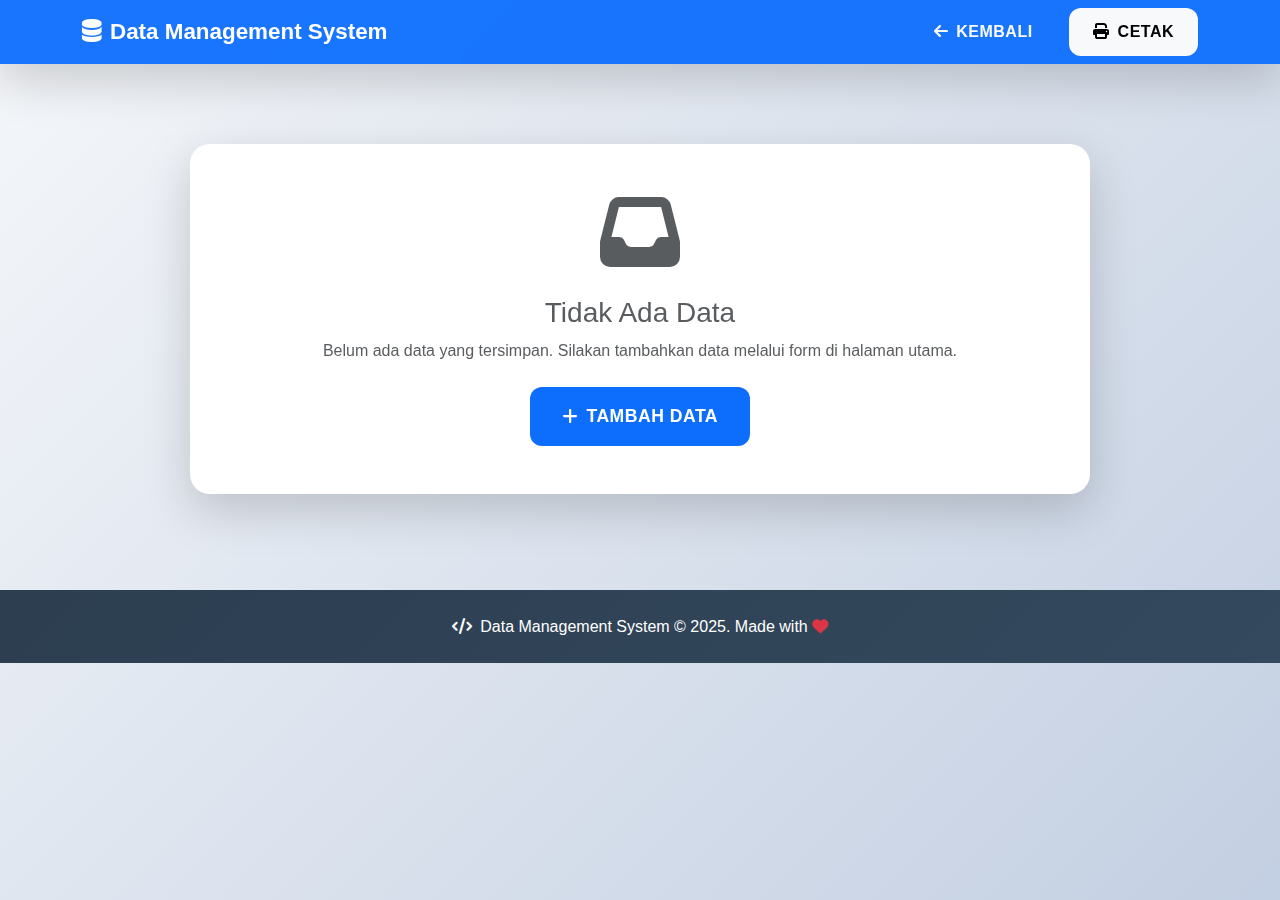
<file: hasil_form.html>
<!DOCTYPE html>
<html lang="id">
<head>
  <meta charset="UTF-8">
  <meta name="viewport" content="width=device-width, initial-scale=1.0">
  <title>Detail Data - Data Management System</title>
  
  <!-- Bootstrap 5 CSS -->
  <link href="https://cdn.jsdelivr.net/npm/bootstrap@5.3.3/dist/css/bootstrap.min.css" rel="stylesheet">
  <!-- Font Awesome -->
  <link rel="stylesheet" href="https://cdnjs.cloudflare.com/ajax/libs/font-awesome/6.5.1/css/all.min.css">
  <!-- Custom CSS -->
  <link rel="stylesheet" href="styles.css">
  
  <style>
    .detail-container {
      max-width: 900px;
      margin: 2rem auto;
    }
    
    .result-card {
      background: linear-gradient(135deg, #667eea 0%, #764ba2 100%);
      color: white;
      border-radius: 20px;
      padding: 2rem;
      margin-bottom: 2rem;
      box-shadow: 0 20px 40px rgba(0,0,0,0.1);
    }
    
    .data-grid {
      display: grid;
      grid-template-columns: repeat(auto-fit, minmax(250px, 1fr));
      gap: 1rem;
      margin-top: 2rem;
    }
    
    .info-item {
      background: rgba(255,255,255,0.1);
      backdrop-filter: blur(10px);
      border-radius: 12px;
      padding: 1.5rem;
      transition: all 0.3s ease;
    }
    
    .info-item:hover {
      background: rgba(255,255,255,0.2);
      transform: translateY(-5px);
    }
    
    .info-label {
      font-weight: 600;
      color: #f8f9fa;
      font-size: 0.85rem;
      text-transform: uppercase;
      letter-spacing: 0.5px;
      margin-bottom: 0.5rem;
      opacity: 0.9;
    }
    
    .info-value {
      font-size: 1.2rem;
      color: white;
      font-weight: 500;
    }
    
    .badge-custom {
      background: rgba(255,255,255,0.2);
      color: white;
      padding: 0.5rem 1rem;
      border-radius: 20px;
      font-weight: 500;
      margin: 0.2rem;
      display: inline-block;
    }
    
    .stats-card {
      background: white;
      border-radius: 15px;
      padding: 1.5rem;
      box-shadow: 0 5px 15px rgba(0,0,0,0.1);
      margin-bottom: 1rem;
    }
    
    .stats-card h6 {
      color: #666;
      font-size: 0.85rem;
      text-transform: uppercase;
      letter-spacing: 0.5px;
      margin-bottom: 0.5rem;
    }
    
    .stats-card .value {
      font-size: 2rem;
      font-weight: bold;
      color: #667eea;
    }
    
    @media print {
      .no-print {
        display: none !important;
      }
      
      body {
        background: white !important;
      }
      
      .result-card {
        box-shadow: none !important;
        page-break-inside: avoid;
      }
    }
  </style>
</head>
<body>

  <!-- Navigation -->
  <nav class="navbar navbar-expand-lg navbar-dark bg-primary shadow-lg no-print">
    <div class="container">
      <a class="navbar-brand fw-bold" href="index.html">
        <i class="fas fa-database me-2"></i>Data Management System
      </a>
      <div class="ms-auto">
        <a href="index.html" class="btn btn-outline-light me-2">
          <i class="fas fa-arrow-left me-2"></i>Kembali
        </a>
        <button onclick="window.print()" class="btn btn-light">
          <i class="fas fa-print me-2"></i>Cetak
        </button>
      </div>
    </div>
  </nav>

  <!-- Main Content -->
  <div class="detail-container">
    
    <!-- Summary Statistics -->
    <div class="row mb-4 no-print" id="statsSection" style="display: none;">
      <div class="col-md-4">
        <div class="stats-card">
          <h6><i class="fas fa-users me-1"></i>Total Data</h6>
          <div class="value" id="totalData">0</div>
        </div>
      </div>
      <div class="col-md-4">
        <div class="stats-card">
          <h6><i class="fas fa-male me-1"></i>Laki-laki</h6>
          <div class="value" id="totalMale">0</div>
        </div>
      </div>
      <div class="col-md-4">
        <div class="stats-card">
          <h6><i class="fas fa-female me-1"></i>Perempuan</h6>
          <div class="value" id="totalFemale">0</div>
        </div>
      </div>
    </div>

    <!-- Data Display -->
    <div id="dataContainer">
      <!-- Data will be loaded here -->
    </div>

    <!-- Empty State -->
    <div id="emptyState" class="text-center py-5">
      <div class="card shadow-lg border-0">
        <div class="card-body p-5">
          <i class="fas fa-inbox fa-5x text-muted mb-4"></i>
          <h3 class="text-muted">Tidak Ada Data</h3>
          <p class="text-muted mb-4">Belum ada data yang tersimpan. Silakan tambahkan data melalui form di halaman utama.</p>
          <a href="index.html" class="btn btn-primary btn-lg">
            <i class="fas fa-plus me-2"></i>Tambah Data
          </a>
        </div>
      </div>
    </div>

  </div>

  <!-- Footer -->
  <footer class="bg-dark text-white py-4 mt-5 no-print">
    <div class="container text-center">
      <p class="mb-0">
        <i class="fas fa-code me-1"></i>
        Data Management System &copy; 2025. Made with 
        <i class="fas fa-heart text-danger"></i>
      </p>
    </div>
  </footer>

  <!-- Scripts -->
  <script src="https://cdn.jsdelivr.net/npm/bootstrap@5.3.3/dist/js/bootstrap.bundle.min.js"></script>
  
  <script>
    // Load data from localStorage
    function loadData() {
      try {
        const stored = localStorage.getItem('userData');
        
        if (!stored) {
          showEmptyState();
          return;
        }
        
        const userData = JSON.parse(stored);
        
        if (!userData || userData.length === 0) {
          showEmptyState();
          return;
        }
        
        // Hide empty state
        document.getElementById('emptyState').style.display = 'none';
        
        // Show statistics
        displayStatistics(userData);
        
        // Display all data
        displayAllData(userData);
        
      } catch (error) {
        console.error('Error loading data:', error);
        showEmptyState();
      }
    }
    
    // Show empty state
    function showEmptyState() {
      document.getElementById('emptyState').style.display = 'block';
      document.getElementById('dataContainer').style.display = 'none';
      document.getElementById('statsSection').style.display = 'none';
    }
    
    // Display statistics
    function displayStatistics(userData) {
      const statsSection = document.getElementById('statsSection');
      statsSection.style.display = 'flex';
      
      document.getElementById('totalData').textContent = userData.length;
      
      const maleCount = userData.filter(d => d.jenisKelamin === 'Laki-laki').length;
      const femaleCount = userData.filter(d => d.jenisKelamin === 'Perempuan').length;
      
      document.getElementById('totalMale').textContent = maleCount;
      document.getElementById('totalFemale').textContent = femaleCount;
    }
    
    // Display all data
    function displayAllData(userData) {
      const container = document.getElementById('dataContainer');
      container.innerHTML = '';
      
      userData.forEach((data, index) => {
        const card = createDataCard(data, index + 1);
        container.appendChild(card);
      });
    }
    
    // Create data card
    function createDataCard(data, number) {
      const card = document.createElement('div');
      card.className = 'result-card mb-4';
      
      const hobbies = data.hobi && data.hobi.length > 0 
        ? data.hobi.map(h => `<span class="badge-custom">${h}</span>`).join('')
        : '<span class="badge-custom">-</span>';
      
      const timestamp = data.timestamp 
        ? new Date(data.timestamp).toLocaleString('id-ID', {
            year: 'numeric',
            month: 'long',
            day: 'numeric',
            hour: '2-digit',
            minute: '2-digit'
          })
        : '-';
      
      card.innerHTML = `
        <div class="d-flex align-items-center mb-3">
          <div class="bg-white text-primary rounded-circle" style="width: 50px; height: 50px; display: flex; align-items: center; justify-content: center; font-weight: bold; font-size: 1.5rem;">
            ${number}
          </div>
          <h3 class="ms-3 mb-0">${data.nama}</h3>
        </div>
        
        <div class="data-grid">
          <div class="info-item">
            <div class="info-label">
              <i class="fas fa-birthday-cake me-1"></i>Umur
            </div>
            <div class="info-value">${data.umur} tahun</div>
          </div>
          
          <div class="info-item">
            <div class="info-label">
              <i class="fas fa-venus-mars me-1"></i>Jenis Kelamin
            </div>
            <div class="info-value">${data.jenisKelamin}</div>
          </div>
          
          <div class="info-item">
            <div class="info-label">
              <i class="fas fa-map-marker-alt me-1"></i>Provinsi
            </div>
            <div class="info-value">${data.provinsi}</div>
          </div>
          
          <div class="info-item">
            <div class="info-label">
              <i class="fas fa-city me-1"></i>Kota/Kabupaten
            </div>
            <div class="info-value">${data.kota}</div>
          </div>
        </div>
        
        ${data.hobi && data.hobi.length > 0 ? `
        <div class="mt-4">
          <div class="info-label mb-2">
            <i class="fas fa-heart me-1"></i>Hobi
          </div>
          <div>${hobbies}</div>
        </div>
        ` : ''}
        
        ${data.pesan ? `
        <div class="mt-4">
          <div class="info-label mb-2">
            <i class="fas fa-comment me-1"></i>Pesan
          </div>
          <div class="info-value" style="font-size: 1rem; line-height: 1.6; opacity: 0.95;">
            ${data.pesan}
          </div>
        </div>
        ` : ''}
        
        <div class="mt-4 pt-3" style="border-top: 1px solid rgba(255,255,255,0.2);">
          <small style="opacity: 0.8;">
            <i class="fas fa-clock me-1"></i>
            Ditambahkan: ${timestamp}
          </small>
        </div>
      `;
      
      return card;
    }
    
    // Initialize on page load
    document.addEventListener('DOMContentLoaded', function() {
      loadData();
      
      // Add fade in animation
      document.body.style.opacity = '0';
      document.body.style.transition = 'opacity 0.5s ease-in';
      
      setTimeout(() => {
        document.body.style.opacity = '1';
      }, 100);
    });
    
    // Check for updates from main page
    window.addEventListener('storage', function(e) {
      if (e.key === 'userData') {
        console.log('Data updated, reloading...');
        loadData();
      }
    });
  </script>

</body>
</html>
</file>
<file: styles.css>
* {
  margin: 0;
  padding: 0;
  box-sizing: border-box;
}

body {
  font-family: 'Segoe UI', Tahoma, Geneva, Verdana, sans-serif;
  line-height: 1.6;
  color: #333;
  background: linear-gradient(135deg, #f5f7fa 0%, #c3cfe2 100%);
  min-height: 100vh;
}

.bg-gradient-primary {
  background: linear-gradient(135deg, #667eea 0%, #764ba2 100%);
}

.bg-gradient-success {
  background: linear-gradient(135deg, #4facfe 0%, #00f2fe 100%);
}

.bg-gradient-info {
  background: linear-gradient(135deg, #a8edea 0%, #fed6e3 100%);
  color: #333 !important;
}

.bg-gradient-warning {
  background: linear-gradient(135deg, #ffecd2 0%, #fcb69f 100%);
}

.navbar {
  backdrop-filter: blur(10px);
  background: rgba(13, 110, 253, 0.95) !important;
  transition: all 0.3s ease;
}

.navbar-brand {
  font-size: 1.4rem;
  transition: transform 0.3s ease;
}

.navbar-brand:hover {
  transform: scale(1.05);
}

.nav-link {
  position: relative;
  transition: all 0.3s ease;
}

.nav-link::after {
  content: '';
  position: absolute;
  width: 0;
  height: 2px;
  bottom: 0;
  left: 50%;
  background: #fff;
  transition: all 0.3s ease;
}

.nav-link:hover::after {
  width: 100%;
  left: 0;
}

.hero-section {
  background: linear-gradient(135deg, #667eea 0%, #764ba2 100%);
  color: white;
  padding: 80px 0;
  text-align: center;
  position: relative;
  overflow: hidden;
}

.hero-section::before {
  content: '';
  position: absolute;
  top: 0;
  left: 0;
  right: 0;
  bottom: 0;
  background: url('data:image/svg+xml,<svg width="60" height="60" viewBox="0 0 60 60" xmlns="http://www.w3.org/2000/svg"><g fill="none" fill-rule="evenodd"><g fill="%23ffffff" fill-opacity="0.1"><circle cx="30" cy="30" r="2"/></g></svg>');
}

.hero-section .container {
  position: relative;
  z-index: 2;
}

.hero-section h1 {
  text-shadow: 2px 2px 4px rgba(0,0,0,0.3);
  animation: fadeInUp 1s ease-out;
}

.hero-section p {
  animation: fadeInUp 1s ease-out 0.2s both;
}

.card {
  border-radius: 20px;
  transition: all 0.4s ease;
  border: none;
  overflow: hidden;
}

.card:hover {
  transform: translateY(-10px);
  box-shadow: 0 20px 40px rgba(0,0,0,0.1) !important;
}

.card-header {
  border: none;
  padding: 1.5rem;
}

.card-title {
  font-weight: 600;
  font-size: 1.3rem;
}

.card-body {
  padding: 2rem;
}

.form-control-modern {
  border-radius: 12px;
  border: 2px solid #e9ecef;
  padding: 12px 16px;
  font-size: 1rem;
  transition: all 0.3s ease;
  background: #fff;
}

.form-control-modern:focus {
  border-color: #667eea;
  box-shadow: 0 0 0 0.2rem rgba(102, 126, 234, 0.25);
  transform: translateY(-2px);
}

.form-label {
  font-weight: 600;
  color: #495057;
  margin-bottom: 8px;
  font-size: 0.95rem;
}

.form-check-custom {
  padding: 12px;
  margin: 8px 0;
  border-radius: 12px;
  background: #f8f9fa;
  border: 2px solid transparent;
  transition: all 0.3s ease;
}

.form-check-custom:hover {
  background: #e9ecef;
  border-color: #667eea;
}

.form-check-custom .form-check-input {
  margin-top: 0.2rem;
  transform: scale(1.2);
}

.form-check-custom .form-check-input:checked {
  background-color: #667eea;
  border-color: #667eea;
}

.gender-options, .hobby-options {
  display: flex;
  flex-wrap: wrap;
  gap: 12px;
}

.gender-options .form-check-custom {
  flex: 1;
  min-width: 140px;
  text-align: center;
}

.hobby-options .form-check-custom {
  flex: 1;
  min-width: 120px;
  text-align: center;
}

.btn {
  border-radius: 12px;
  padding: 12px 24px;
  font-weight: 600;
  text-transform: uppercase;
  letter-spacing: 0.5px;
  transition: all 0.3s ease;
  border: none;
  position: relative;
  overflow: hidden;
}

.btn::before {
  content: '';
  position: absolute;
  top: 0;
  left: -100%;
  width: 100%;
  height: 100%;
  background: linear-gradient(90deg, transparent, rgba(255,255,255,0.2), transparent);
  transition: left 0.5s;
}

.btn:hover::before {
  left: 100%;
}

.btn:hover {
  transform: translateY(-3px);
  box-shadow: 0 10px 25px rgba(0,0,0,0.2);
}

.btn-lg {
  padding: 16px 32px;
  font-size: 1.1rem;
}

.canvas-modern {
  border: 3px solid #e9ecef;
  border-radius: 16px;
  background: white;
  box-shadow: 0 10px 30px rgba(0,0,0,0.1);
  transition: all 0.3s ease;
  width: 100%;
  max-width: 800px;
  height: 500px;
  cursor: crosshair;
}

.canvas-modern:hover {
  border-color: #667eea;
  box-shadow: 0 15px 40px rgba(0,0,0,0.15);
}

.canvas-container {
  background: #f8f9fa;
  padding: 2rem;
  border-radius: 16px;
  border: 2px dashed #dee2e6;
}

.drawing-tools {
  background: #f8f9fa;
  padding: 1.5rem;
  border-radius: 12px;
  border: 1px solid #e9ecef;
}

.tool-group .btn-group {
  gap: 5px;
}

.tool-group .btn {
  border-radius: 8px;
  transition: all 0.3s ease;
}

.tool-group .btn.active,
.tool-group .btn:hover {
  transform: translateY(-2px);
  box-shadow: 0 5px 15px rgba(0,0,0,0.2);
}

.tool-controls {
  background: white;
  padding: 1rem;
  border-radius: 8px;
  border: 1px solid #e9ecef;
}

.form-range {
  cursor: pointer;
}

.form-control-color {
  border-radius: 8px;
  border: 2px solid #e9ecef;
  cursor: pointer;
  transition: all 0.3s ease;
}

.form-control-color:hover {
  transform: scale(1.1);
  border-color: #667eea;
}

.color-palette {
  background: white;
  padding: 1rem;
  border-radius: 8px;
  border: 1px solid #e9ecef;
}

.palette-colors {
  display: flex;
  flex-wrap: wrap;
  gap: 8px;
  justify-content: center;
}

.color-swatch {
  width: 40px;
  height: 40px;
  border-radius: 50%;
  cursor: pointer;
  border: 3px solid #fff;
  box-shadow: 0 2px 8px rgba(0,0,0,0.1);
  transition: all 0.3s ease;
  position: relative;
}

.color-swatch:hover {
  transform: scale(1.2);
  border-color: #667eea;
  box-shadow: 0 4px 15px rgba(0,0,0,0.2);
}

.color-swatch.active {
  border-color: #667eea;
  transform: scale(1.1);
}

.color-swatch.active::after {
  content: '✓';
  position: absolute;
  top: 50%;
  left: 50%;
  transform: translate(-50%, -50%);
  color: white;
  font-weight: bold;
  text-shadow: 1px 1px 2px rgba(0,0,0,0.5);
}

.canvas-actions .btn {
  margin: 0.25rem;
  min-width: 120px;
}

.canvas-modern.pen-cursor { cursor: url('data:image/svg+xml,<svg xmlns="http://www.w3.org/2000/svg" width="16" height="16" viewBox="0 0 16 16"><path d="M12.854.146a.5.5 0 0 0-.707 0L10.5 1.793 14.207 5.5l1.647-1.646a.5.5 0 0 0 0-.708l-3-3zm.646 6.061L9.793 2.5 3.293 9H3.5a.5.5 0 0 1 .5.5v.5h.5a.5.5 0 0 1 .5.5v.5h.5a.5.5 0 0 1 .5.5v.5h.5a.5.5 0 0 1 .5.5v.207l6.5-6.5zm-7.468 7.468A.5.5 0 0 1 6 13.5V13h-.5a.5.5 0 0 1-.5-.5V12h-.5a.5.5 0 0 1-.5-.5V11h-.5a.5.5 0 0 1-.5-.5V10h-.5a.499.499 0 0 1-.175-.032l-.179.178a.5.5 0 0 0-.11.168l-2 5a.5.5 0 0 0 .65.65l5-2a.5.5 0 0 0 .168-.11l.178-.178z" fill="black"/></svg>') 2 14, crosshair; }

.canvas-modern.brush-cursor { cursor: url('data:image/svg+xml,<svg xmlns="http://www.w3.org/2000/svg" width="16" height="16" viewBox="0 0 16 16"><path d="M15.825.12a.5.5 0 0 1 .132.584c-1.53 3.43-4.743 8.17-7.095 10.64a6.067 6.067 0 0 1-2.373 1.534c-.018.227-.06.538-.16.868-.201.659-.667 1.479-1.708 1.74a8.118 8.118 0 0 1-3.078.132 3.659 3.659 0 0 1-.562-.135 1.382 1.382 0 0 1-.466-.247.714.714 0 0 1-.204-.288.622.622 0 0 1 .004-.443c.095-.245.316-.38.461-.452.394-.197.625-.453.867-.826.095-.144.184-.297.287-.472l.117-.198c.151-.255.326-.54.546-.848.528-.739 1.201-.925 1.746-.896.126.007.243.025.348.048.062-.172.142-.38.238-.608.261-.619.658-1.419 1.187-2.069 2.176-2.67 6.18-6.206 9.117-8.104a.5.5 0 0 1 .596.04z" fill="brown"/></svg>') 2 14, crosshair; }

.canvas-modern.pencil-cursor { cursor: url('data:image/svg+xml,<svg xmlns="http://www.w3.org/2000/svg" width="16" height="16" viewBox="0 0 16 16"><path d="M12.146.146a.5.5 0 0 1 .708 0l3 3a.5.5 0 0 1 0 .708L14.5 5.207l-8.793 8.793a.5.5 0 0 1-.39.18H3a.5.5 0 0 1-.5-.5v-2.293a.5.5 0 0 1 .146-.353L11.439 2.44 12.146.146zM11.793 2.854L3.5 11.146V13.5h2.354l8.293-8.293-2.354-2.353z" fill="gray"/></svg>') 2 14, crosshair; }

.canvas-modern.marker-cursor { cursor: url('data:image/svg+xml,<svg xmlns="http://www.w3.org/2000/svg" width="16" height="16" viewBox="0 0 16 16"><path d="m13.498.795.149-.149a1.207 1.207 0 1 1 1.707 1.708l-.149.148a1.5 1.5 0 0 1-.059 2.059L4.854 14.854a.5.5 0 0 1-.233.131l-4 1a.5.5 0 0 1-.606-.606l1-4a.5.5 0 0 1 .131-.232l9.642-9.642a.5.5 0 0 0-.642.056L6.854 4.854a.5.5 0 1 1-.708-.708L9.44.854A1.5 1.5 0 0 1 11.5.796a1.5 1.5 0 0 1 1.998-.001z" fill="orange"/></svg>') 2 14, crosshair; }

.canvas-modern.eraser-cursor { cursor: url('data:image/svg+xml,<svg xmlns="http://www.w3.org/2000/svg" width="16" height="16" viewBox="0 0 16 16"><path d="M8.086 2.207a2 2 0 0 1 2.828 0l3.879 3.879a2 2 0 0 1 0 2.828l-5.5 5.5A2 2 0 0 1 7.879 15H5.12a2 2 0 0 1-1.414-.586l-2.5-2.5a2 2 0 0 1 0-2.828l6.879-6.879zm2.121.707a1 1 0 0 0-1.414 0L4.16 7.547l5.293 5.293 4.633-4.633a1 1 0 0 0 0-1.414l-3.879-3.879zM8.746 13.547 3.453 8.254 1.914 9.793a1 1 0 0 0 0 1.414l2.5 2.5a1 1 0 0 0 .707.293H7.88a1 1 0 0 0 .707-.293l.16-.16z" fill="pink"/></svg>') 8 8, crosshair; }

.table-modern {
  border-radius: 12px;
  overflow: hidden;
  box-shadow: 0 5px 15px rgba(0,0,0,0.08);
}

.table-modern thead th {
  background: linear-gradient(135deg, #667eea 0%, #764ba2 100%);
  color: white;
  border: none;
  padding: 16px;
  font-weight: 600;
  text-transform: uppercase;
  letter-spacing: 0.5px;
  font-size: 0.9rem;
}

.table-modern tbody tr {
  transition: all 0.3s ease;
}

.table-modern tbody tr:hover {
  background: rgba(102, 126, 234, 0.05);
  transform: scale(1.01);
}

.table-modern tbody td {
  padding: 16px;
  border: none;
  vertical-align: middle;
}

.badge {
  padding: 8px 12px;
  font-size: 0.8rem;
  border-radius: 20px;
  font-weight: 600;
}

.dataTables_wrapper .dataTables_length,
.dataTables_wrapper .dataTables_filter,
.dataTables_wrapper .dataTables_info,
.dataTables_wrapper .dataTables_paginate {
  margin: 16px 0;
}

.dataTables_wrapper .dataTables_filter input {
  border-radius: 20px;
  border: 2px solid #e9ecef;
  padding: 8px 16px;
  margin-left: 8px;
}

.dt-buttons {
  margin-bottom: 16px;
}

.dt-button {
  border-radius: 8px !important;
  margin: 0 4px;
  padding: 8px 16px;
  background: linear-gradient(135deg, #667eea 0%, #764ba2 100%) !important;
  color: white !important;
  border: none !important;
  transition: all 0.3s ease;
}

.dt-button:hover {
  transform: translateY(-2px);
  box-shadow: 0 5px 15px rgba(0,0,0,0.2);
}

.loading-overlay {
  position: fixed;
  top: 0;
  left: 0;
  width: 100%;
  height: 100%;
  background: rgba(255, 255, 255, 0.9);
  backdrop-filter: blur(5px);
  display: flex;
  justify-content: center;
  align-items: center;
  z-index: 9999;
  opacity: 0;
  visibility: hidden;
  transition: all 0.3s ease;
}

.loading-overlay.show {
  opacity: 1;
  visibility: visible;
}

/* === Signature Canvas === */
#signatureCanvas {
  border: 2px solid #dee2e6;
  border-radius: 10px;
  background-color: white;
  cursor: crosshair;
  touch-action: none;
}

.signature-container {
  background: #f8f9fa;
  padding: 1.5rem;
  border-radius: 12px;
  border: 1px solid #e9ecef;
}

/* === Optional: efek saat menggambar === */
#signatureCanvas.drawing {
  box-shadow: 0 0 10px rgba(0, 123, 255, 0.5);
}


.loading-spinner {
  text-align: center;
  color: #667eea;
}

footer {
  background: linear-gradient(135deg, #2c3e50 0%, #34495e 100%) !important;
}

@keyframes fadeInUp {
  from {
    opacity: 0;
    transform: translateY(30px);
  }
  to {
    opacity: 1;
    transform: translateY(0);
  }
}

@keyframes slideInLeft {
  from {
    opacity: 0;
    transform: translateX(-30px);
  }
  to {
    opacity: 1;
    transform: translateX(0);
  }
}

@keyframes slideInRight {
  from {
    opacity: 0;
    transform: translateX(100px);
  }
  to {
    opacity: 1;
    transform: translateX(0);
  }
}

@keyframes slideOutRight {
  from {
    opacity: 1;
    transform: translateX(0);
  }
  to {
    opacity: 0;
    transform: translateX(100px);
  }
}

@media (max-width: 768px) {
  .hero-section {
    padding: 60px 0;
  }
  
  .hero-section h1 {
    font-size: 2.5rem;
  }
  
  .card-body {
    padding: 1.5rem;
  }
  
  .gender-options, .hobby-options {
    flex-direction: column;
  }
  
  .gender-options .form-check-custom,
  .hobby-options .form-check-custom {
    min-width: 100%;
  }
  
  .btn-lg {
    width: 100%;
  }
  
  .canvas-modern {
    height: 400px;
    max-width: 100%;
  }
  
  .drawing-tools {
    padding: 1rem;
  }
  
  .tool-group .btn-group {
    flex-wrap: wrap;
    justify-content: center;
  }
  
  .tool-group .btn {
    margin: 2px;
    font-size: 0.85rem;
  }
  
  .tool-controls {
    margin-top: 1rem;
  }
  
  .palette-colors {
    justify-content: center;
  }
  
  .color-swatch {
    width: 35px;
    height: 35px;
  }
  
  .canvas-actions .btn {
    margin: 0.2rem;
    min-width: 100px;
    font-size: 0.9rem;
  }
}

@media (max-width: 576px) {
  .navbar-brand {
    font-size: 1.2rem;
  }
  
  .hero-section h1 {
    font-size: 2rem;
  }
  
  .card-title {
    font-size: 1.1rem;
  }
  
  .form-control-modern {
    padding: 10px 14px;
  }
}

@media (prefers-color-scheme: dark) {
  body {
    background: linear-gradient(135deg, #1a1a2e 0%, #16213e 100%);
    color: #e9ecef;
  }
  
  .card {
    background: rgba(255, 255, 255, 0.05);
    backdrop-filter: blur(10px);
    border: 1px solid rgba(255, 255, 255, 0.1);
  }
  
  .form-control-modern {
    background: rgba(255, 255, 255, 0.1);
    border-color: rgba(255, 255, 255, 0.2);
    color: #e9ecef;
  }
  
  .form-control-modern:focus {
    background: rgba(255, 255, 255, 0.15);
    border-color: #667eea;
  }
  
  .form-check-custom {
    background: rgba(255, 255, 255, 0.05);
  }
  
  .form-check-custom:hover {
    background: rgba(255, 255, 255, 0.1);
  }
}

html {
  scroll-behavior: smooth;
}

::-webkit-scrollbar {
  width: 8px;
}

::-webkit-scrollbar-track {
  background: #f1f1f1;
  border-radius: 10px;
}

::-webkit-scrollbar-thumb {
  background: linear-gradient(135deg, #667eea 0%, #764ba2 100%);
  border-radius: 10px;
}

::-webkit-scrollbar-thumb:hover {
  background: linear-gradient(135deg, #764ba2 0%, #667eea 100%);
}
</file>
